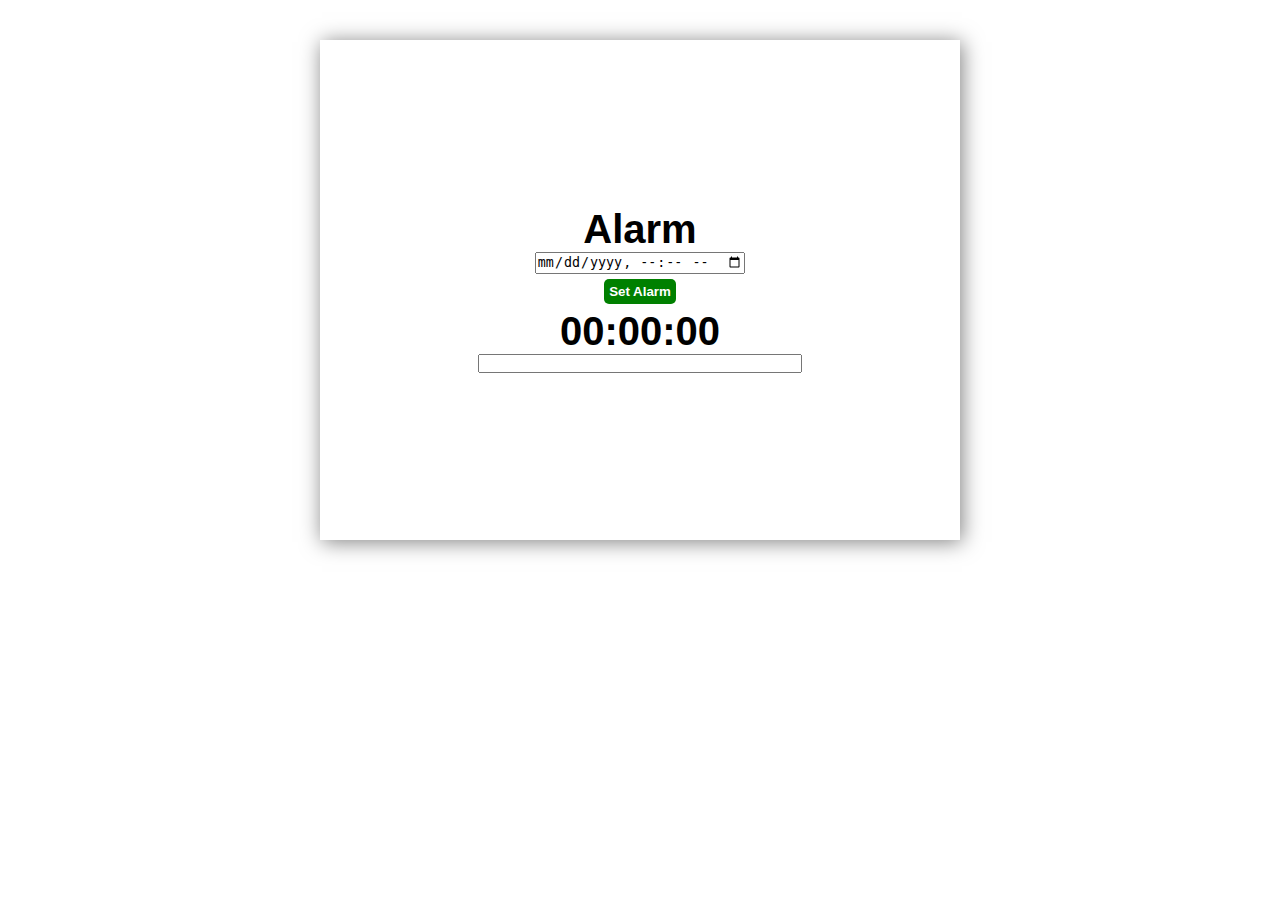
<file: index.html>
<!DOCTYPE html>
<html lang="en">
<head>
    <meta charset="UTF-8">
    <meta name="viewport" content="width=device-width, initial-scale=1.0">
    <title>Document</title>
    <link rel="stylesheet" href="style.css">
</head>
<body>
    <header></header>
    <main>
        <div class="wrapper">
            <div></div>
            <div class="setting">
                <h1 class="dsp">Alarm</h1>
                <div class="a">
                    <input type="datetime-local" id="dat" default>
                    <button id="startButton" class="set" onclick="start()">Set Alarm</button>
                </div>
                <div>
                    <p id="display">00:00:00</p>
                </div>
                <div>
                    <h2 id='insert'></h2>
                    <input id="insertInp" type="number">
                </div>
            </div>
        </div>
    </main>
    <footer></footer>
    <script>
        let date;
        let time;
        let alarmReader;
        let remainingTime;
        let answer;
        let check = true;
        let forWake = true;
        let au;
        const timeReading = ()=> {
            if (check) {
                remainingTime/=1000;
                check = false;
            }
            if (remainingTime <= 0) {
                insertInp.display = 'block';
                let au = new Audio("beep-01a.mp3")
                au.play()
                let num1 = Math.round(Math.random() * 100);
                let num2 = Math.round(Math.random() * 100);
                insert.innerHTML = `${num1} + ${num2}`;
                answer = num1+num2;
                wakeUp()
            }else{
                remainingTime --;
                let hour = parseInt(remainingTime/3600);
                let minute = parseInt((remainingTime % 3600)/60);
                let seconds = parseInt((remainingTime % 3600)%60)
                display.innerHTML = `${hour}:${minute}:${seconds}`
            };
        };

        const start = ()=> {
            startButton.disabled = true;
            let dateInp = dat.value;
            let dateNtime = dateInp.split(dateInp[10]);
            date = dateNtime[0], time = dateNtime[1];
            let jdate = new Date();
            let ddate = new Date(dateInp);
            remainingTime = ddate.getTime()-jdate.getTime();
            alarmReader = setInterval(timeReading, 1000);
        };

        const wakeUp = ()=> {
            if (forWake) {
                insertInp.display = 'block';
                setTimeout(wakeUp, 60000);
                forWake = false;
            } else {
                let val = insertInp.value;
                if (val == answer) {
                    startButton.disabled = false;
                    au.paused()
                    clearTimeout(alarmReader);
                } else {
                    check = true;
                    remainingTime = 300000;
                    alarmReader = setInterval(timeReading, 1000);
                };
            }
        }
    </script>
</body>
</html>
</file>
<file: style.css>
* {
    padding: 0;
    margin: 0;
}

.wrapper {
    width: 50%;
    height: 500px;
    box-shadow: 2px 2px 20px rgba(0, 0, 0, 0.5) ;
    margin: 40px auto;
    display: table;
}

/* .wrapper div {
    width: 100%;
    height: 10px;
} */

.setting {
    display: table-cell;
    height: fit-content;
    vertical-align: middle;
    margin: auto 0;
    justify-content: space-between;
    /* padding-top: 130px; */
}

.setting div {
    display: flex;
    flex-direction: column;
}

.a input {
    margin: 0 auto;
}

.set {
    padding: 5px 5px;
    background-color: green;
    color: #fff;
    font-family: Verdana, Geneva, Tahoma, sans-serif;
    font-weight: 600;
    border-radius: 5px;
    border: 0;
    margin: 5px auto;
}

.display {
    width: 200px;
    height: 50px;
    margin: auto;
}

#display, .dsp {
    font-family: Verdana, Geneva, Tahoma, sans-serif;
    font-size: 40px;
    text-align: center;
    font-weight: 600;
}

#insertInp {
    width: 50%;
    margin: 0 auto;
    
}
</file>
